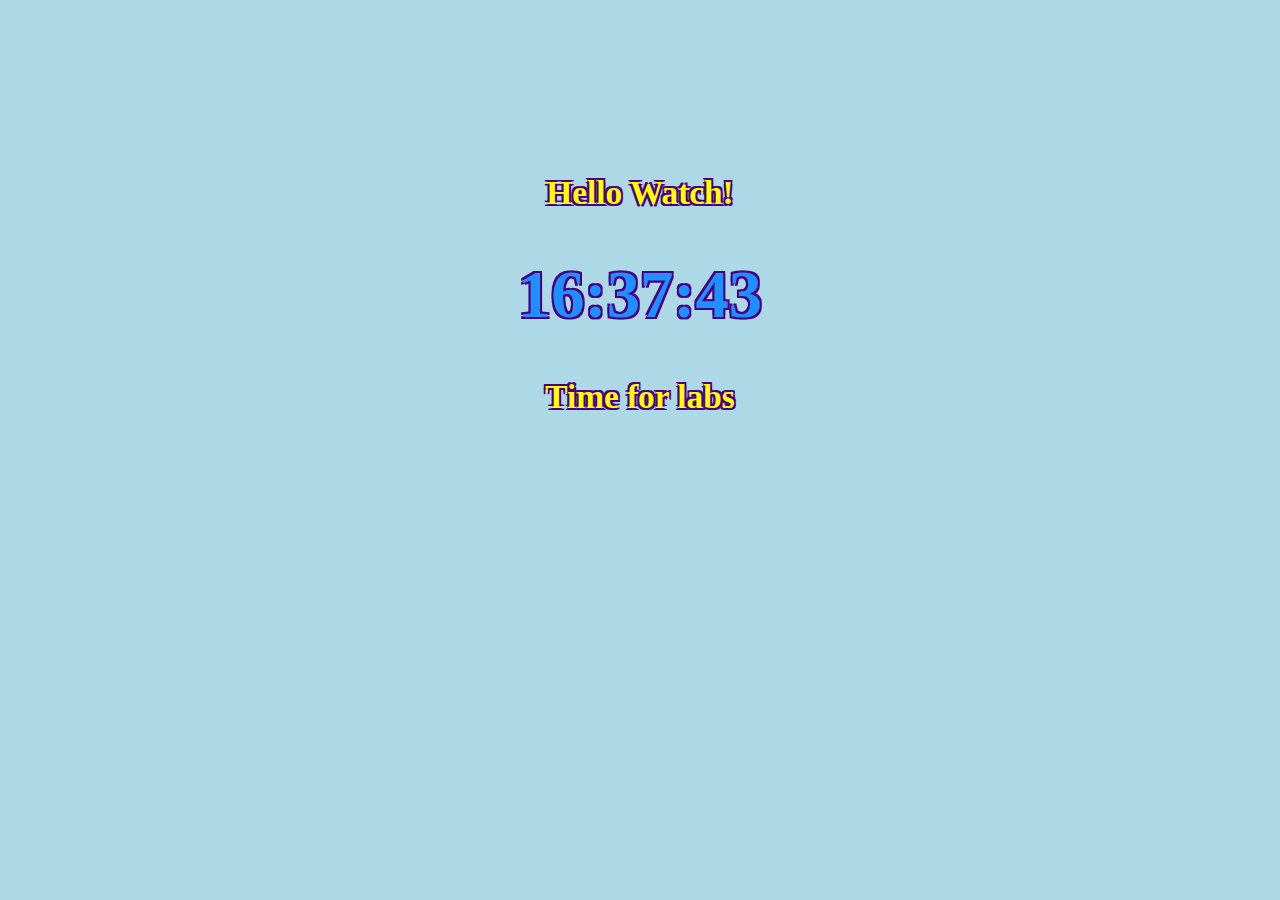
<file: index.html>
<!DOCTYPE html>
<html>
<!--
  * Please see the included README.md file for license terms and conditions.
  -->
<head>
    <title>Blank Standard HTML5 Web App Template</title>
           <script src = "js/script.js"></script>
    <link rel = "stylesheet" type = "text/css" href = "/style.css">
      <!--<body onload="startTime()">-->
    <meta http-equiv="Content-type" content="text/html; charset=utf-8">

    <!-- see http://webdesign.tutsplus.com/tutorials/htmlcss-tutorials/quick-tip-dont-forget-the-viewport-meta-tag -->
    <!-- <meta name="viewport" content="width=device-width, minimum-scale=1, initial-scale=1"> -->
    <meta name="viewport" content="width=device-width, minimum-scale=1, initial-scale=1, user-scalable=no">
    <!-- <meta name="viewport" content="width=device-width, initial-scale=1, user-scalable=yes, minimum-scale=1, maximum-scale=2"> -->
    <style>
        /* following two viewport lines are equivalent to meta viewport statement above, and is needed for Windows */
        /* see http://www.quirksmode.org/blog/archives/2014/05/html5_dev_conf.html and http://dev.w3.org/csswg/css-device-adapt/ */
        @-ms-viewport { width: 100vw ; min-zoom: 100% ; zoom: 100% ; }          @viewport { width: 100vw ; min-zoom: 100% zoom: 100% ; }
        @-ms-viewport { user-zoom: fixed ; min-zoom: 100% ; }                   @viewport { user-zoom: fixed ; min-zoom: 100% ; }
        /*@-ms-viewport { user-zoom: zoom ; min-zoom: 100% ; max-zoom: 200% ; }   @viewport { user-zoom: zoom ; min-zoom: 100% ; max-zoom: 200% ; }*/
    </style>

    <!-- Uncomment the following scripts if you convert your "Standard HTML5" project into a "Cordova" project. -->
    <!-- <script src="cordova.js"></script> -->          <!-- phantom library, needed for Cordova api calls, added during build -->
    <!-- <script src="js/app.js"></script> -->           <!-- recommended location of your JavaScript code relative to other JS files -->
    <!-- <script src="xdk/init-dev.js"></script> -->     <!-- normalizes device and document ready events, see README for details -->
</head>

<body>
<center>
    <br>
    <br>
    <br>
    <br>
    <br>
    <br>
    <br>
    <br>
    <h1 id="cprt">Hello Watch!</h1>
    <h1 id="times"> </h1>
    <h1 id="cprt">Time for labs</h1>
    </center>

</body>
</html>
</file>
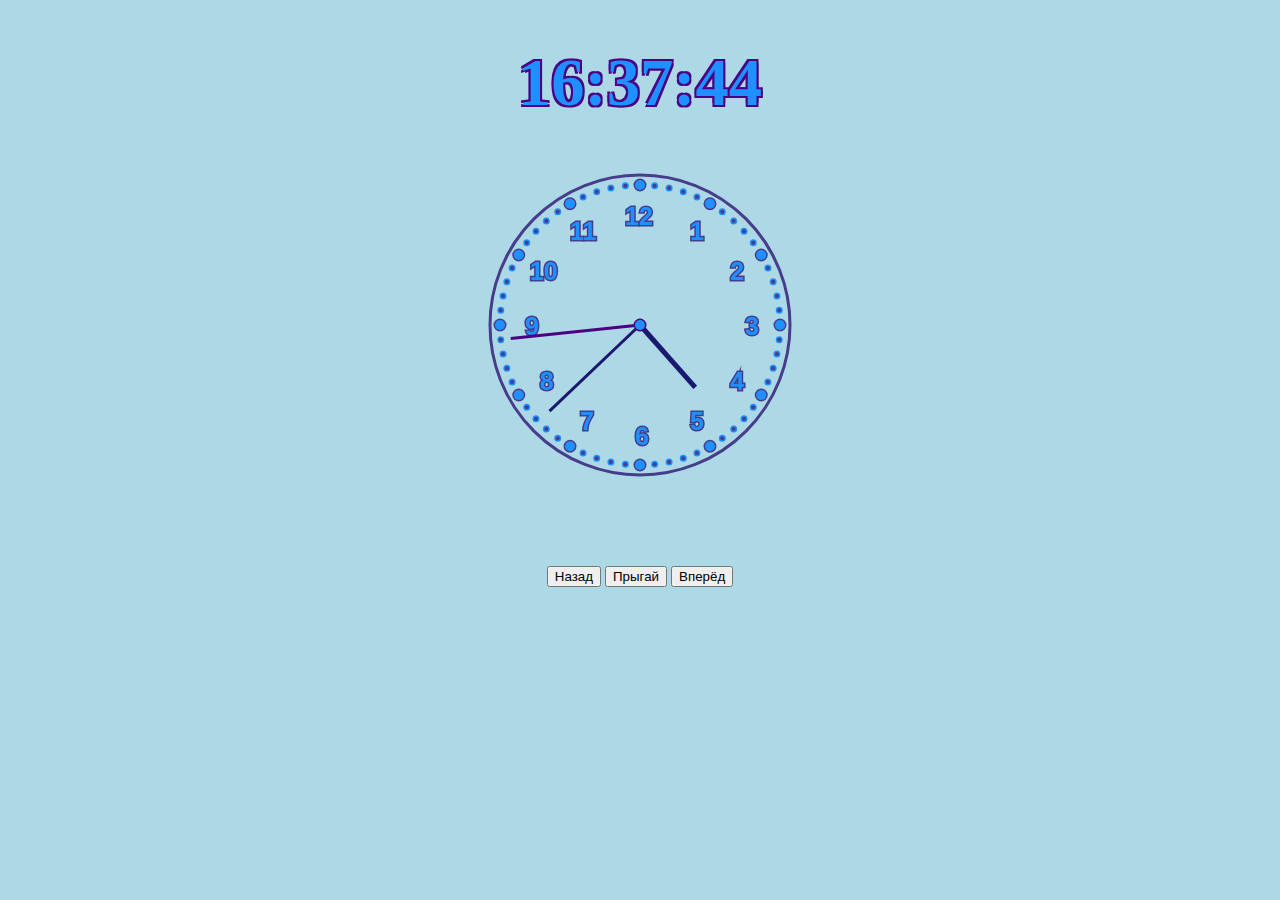
<file: www/index.html>
<!DOCTYPE html>
<html>
<!--
  * Please see the included README.md file for license terms and conditions.
  -->
<head>
    <title>Blank Standard HTML5 Web App Template</title>
           <script src = "js/script.js"></script>
    <link rel = "stylesheet" type = "text/css" href = "styles/style.css">
      <!--<body onload="startTime()">-->
    <meta http-equiv="Content-type" content="text/html; charset=utf-8">

    <!-- see http://webdesign.tutsplus.com/tutorials/htmlcss-tutorials/quick-tip-dont-forget-the-viewport-meta-tag -->
    <!-- <meta name="viewport" content="width=device-width, minimum-scale=1, initial-scale=1"> -->
    <meta name="viewport" content="width=device-width, minimum-scale=1, initial-scale=1, user-scalable=no">
    <!-- <meta name="viewport" content="width=device-width, initial-scale=1, user-scalable=yes, minimum-scale=1, maximum-scale=2"> -->
    <style>
        /* following two viewport lines are equivalent to meta viewport statement above, and is needed for Windows */
        /* see http://www.quirksmode.org/blog/archives/2014/05/html5_dev_conf.html and http://dev.w3.org/csswg/css-device-adapt/ */
        @-ms-viewport { width: 100vw ; min-zoom: 100% ; zoom: 100% ; }          @viewport { width: 100vw ; min-zoom: 100% zoom: 100% ; }
        @-ms-viewport { user-zoom: fixed ; min-zoom: 100% ; }                   @viewport { user-zoom: fixed ; min-zoom: 100% ; }
        /*@-ms-viewport { user-zoom: zoom ; min-zoom: 100% ; max-zoom: 200% ; }   @viewport { user-zoom: zoom ; min-zoom: 100% ; max-zoom: 200% ; }*/
    </style>

    <!-- Uncomment the following scripts if you convert your "Standard HTML5" project into a "Cordova" project. -->
    <!-- <script src="cordova.js"></script> -->          <!-- phantom library, needed for Cordova api calls, added during build -->
    <!-- <script src="js/app.js"></script> -->           <!-- recommended location of your JavaScript code relative to other JS files -->
    <!-- <script src="xdk/init-dev.js"></script> -->     <!-- normalizes device and document ready events, see README for details -->
</head>

<body>

    <h1 id="times"> </h1>
    <center><canvas height='320' width='320' id='myCanvas' class='stopped'></canvas></center>
    <center>
        <h1 id="cprt">  </h1>
        <br>
        <br>
        <br>
        <input id="l_spin" type="button" value="Назад"> <input id="jump" type="button" value="Прыгай"> <input id="r_spin" type="button" value="Вперёд">
    </center>

</body>
</html>
</file>
<file: style.css>
#times {
    color:#1E90FF;
    border-width: 3px;
    border-color: #4B0082;
    font: bold Sans-serif;
    font-size:50pt;
    text-align:center;
    text-shadow: #4B0082 2px 2px 0, #4B0082 -2px -2px 0, 
                 #4B0082 -2px 2px 0, #4B0082 2px -2px 0;
}

#cprt {
    font: bold Sans-serif;
    font-size:25pt;
    color:#ffff00;
    text-align:center;
    text-shadow: #4B0082 2px 2px 0, #4B0082 -2px -2px 0, 
                 #4B0082 -2px 2px 0, #4B0082 2px -2px 0;
}

 
body {
    background-color:#ADD8E6;
}
</file>
<file: www/styles/style.css>
#times {
    color:#1E90FF;
    border-width: 3px;
    border-color: #4B0082;
    font: bold Sans-serif;
    font-size:50pt;
    text-align:center;
    text-shadow: #4B0082 2px 2px 0, #4B0082 -2px -2px 0, 
                 #4B0082 -2px 2px 0, #4B0082 2px -2px 0;
}

#cprt {
    font: bold Sans-serif;
    font-size:25pt;
    color:#ffff00;
    text-align:center;
    text-shadow: #4B0082 2px 2px 0, #4B0082 -2px -2px 0, 
                 #4B0082 -2px 2px 0, #4B0082 2px -2px 0;
}

#myCanvas{
	transition: all 3.0s ease;
}

.L_SPIN {
    animation-name: lspin;
    -webkit-animation-name: lspin;
    animation-duration: 600ms;
    -webkit-animation-duration: 5.0s;
    animation-iteration-count: infinite;
    -webkit-animation-iteration-count: infinite;
    animation-timing-function: linear;
    -webkit-animation-timing-function: linear;
    z-index: 100;
}
 
@keyframes lspin {
    from {
        transform:rotate(0deg);
    }
    to {
        transform:rotate(-360deg);
    }
}

@-webkit-keyframes lspin {
    from {
        transform:rotate(0deg);
    }
    to {
        transform:rotate(-360deg);
    }
}

.R_SPIN {
    animation-name: spin;
    -webkit-animation-name: spin;
    animation-duration: 600ms;
    -webkit-animation-duration: 5.0s;
    animation-iteration-count: infinite;
    -webkit-animation-iteration-count: infinite;
    animation-timing-function: linear;
    -webkit-animation-timing-function: linear;
    z-index: 100;
}
 
@keyframes spin {
    from {
        transform:rotate(0deg);
    }
    to {
        transform:rotate(360deg);
    }
}

@-webkit-keyframes spin {
    from {
        transform:rotate(0deg);
    }
    to {
        transform:rotate(360deg);
    }
}

.jumping {
	animation-name: showanim;
	-webkit-animation-name: showanim; 
	animation-duration: 5.0s; 
	-webkit-animation-duration: 5.0s;
	animation-timing-function: ease-out; 
	-webkit-animation-timing-function: ease-out; 
	visibility: visible !important;
}


@keyframes showanim { 
    0%{transform: scaleY(.98);}
    10%{transform:translate(0,-100px) scaleY(1.02);}
    20%{transform:translate(0,5px) scaleY(.98);}
    30%{transform:translate(0,-80px)  scaleY(1.02);}
    40%{transform:translate(0,5px)  scaleY(.98);}
    50%{transform:translate(0,-60px)  scaleY(1.02);}
    60%{transform:translate(0,5px)  scaleY(.98);}
    70%{transform:translate(0,-40px)  scaleY(1.02);}
    80%{transform:translate(0,5px)  scaleY(.98);}
    90%{transform:translate(0,-20px)  scaleY(1.02);}
    100%{transform:translate(0,5px);  }
}

@-webkit-keyframes showanim {
    0%{transform: scaleY(.98);}
    10%{transform:translate(0,-100px) scaleY(1.02);}
    20%{transform:translate(0,5px) scaleY(.98);}
    30%{transform:translate(0,-80px)  scaleY(1.02);}
    40%{transform:translate(0,5px)  scaleY(.98);}
    50%{transform:translate(0,-60px)  scaleY(1.02);}
    60%{transform:translate(0,5px)  scaleY(.98);}
    70%{transform:translate(0,-40px)  scaleY(1.02);}
    80%{transform:translate(0,5px)  scaleY(.98);}
    90%{transform:translate(0,-20px)  scaleY(1.02);}
    100%{transform:translate(0,5px);  }
}

.repeat {
	animation-name: repeatanim;
	-webkit-animation-name: repeatanim; 
	animation-duration: 5.0s; 
	-webkit-animation-duration: 5.0s;
	animation-timing-function: ease-out; 
	-webkit-animation-timing-function: ease-out; 
	visibility: visible !important;
}


@keyframes repeatanim { 
    0%{transform: scaleY(.98);}
    10%{transform:translate(0,-100px) scaleY(1.02);}
    20%{transform:translate(0,5px) scaleY(.98);}
    30%{transform:translate(0,-80px)  scaleY(1.02);}
    40%{transform:translate(0,5px)  scaleY(.98);}
    50%{transform:translate(0,-60px)  scaleY(1.02);}
    60%{transform:translate(0,5px)  scaleY(.98);}
    70%{transform:translate(0,-40px)  scaleY(1.02);}
    80%{transform:translate(0,5px)  scaleY(.98);}
    90%{transform:translate(0,-20px)  scaleY(1.02);}
    100%{transform:translate(0,5px);  }
}

@-webkit-keyframes repeatanim {
    0%{transform: scaleY(.98);}
    10%{transform:translate(0,-100px) scaleY(1.02);}
    20%{transform:translate(0,5px) scaleY(.98);}
    30%{transform:translate(0,-80px)  scaleY(1.02);}
    40%{transform:translate(0,5px)  scaleY(.98);}
    50%{transform:translate(0,-60px)  scaleY(1.02);}
    60%{transform:translate(0,5px)  scaleY(.98);}
    70%{transform:translate(0,-40px)  scaleY(1.02);}
    80%{transform:translate(0,5px)  scaleY(.98);}
    90%{transform:translate(0,-20px)  scaleY(1.02);}
    100%{transform:translate(0,5px);  }
}

 
body {
    background-color:#ADD8E6;
}
</file>
